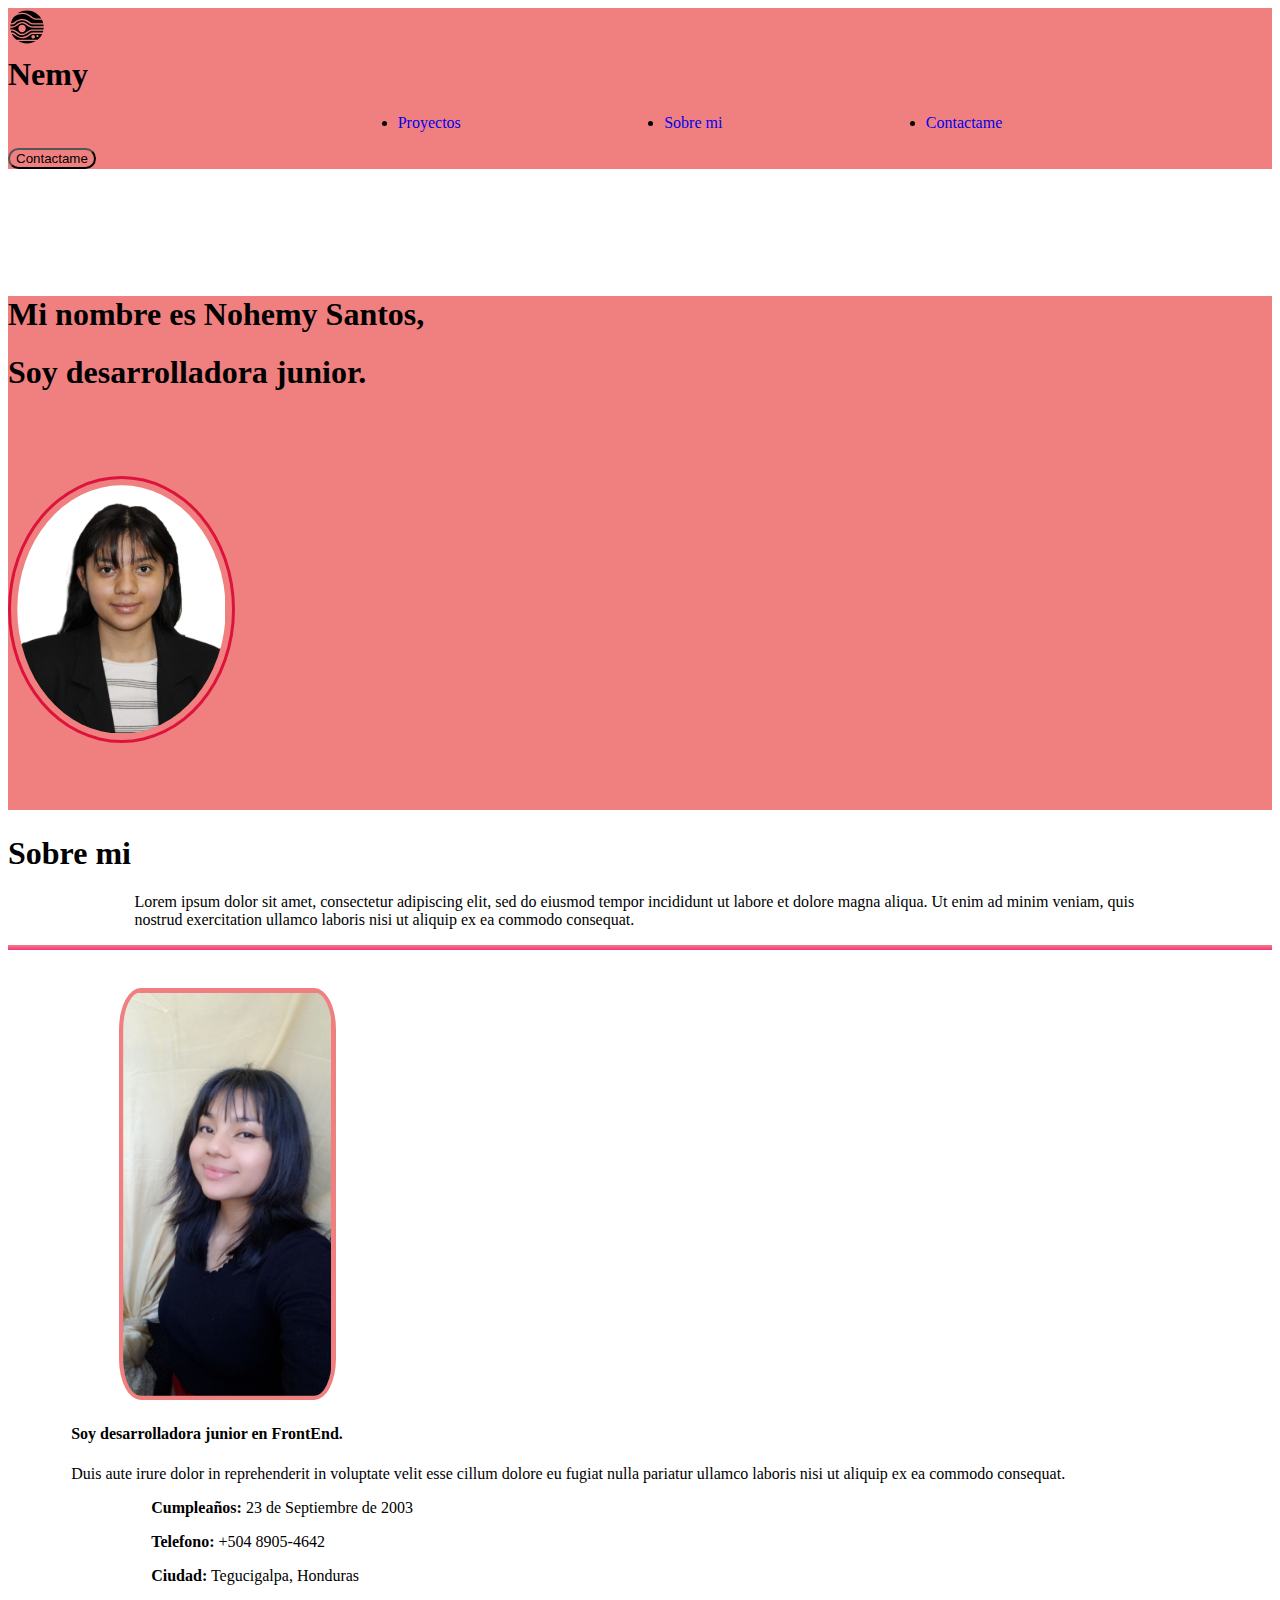
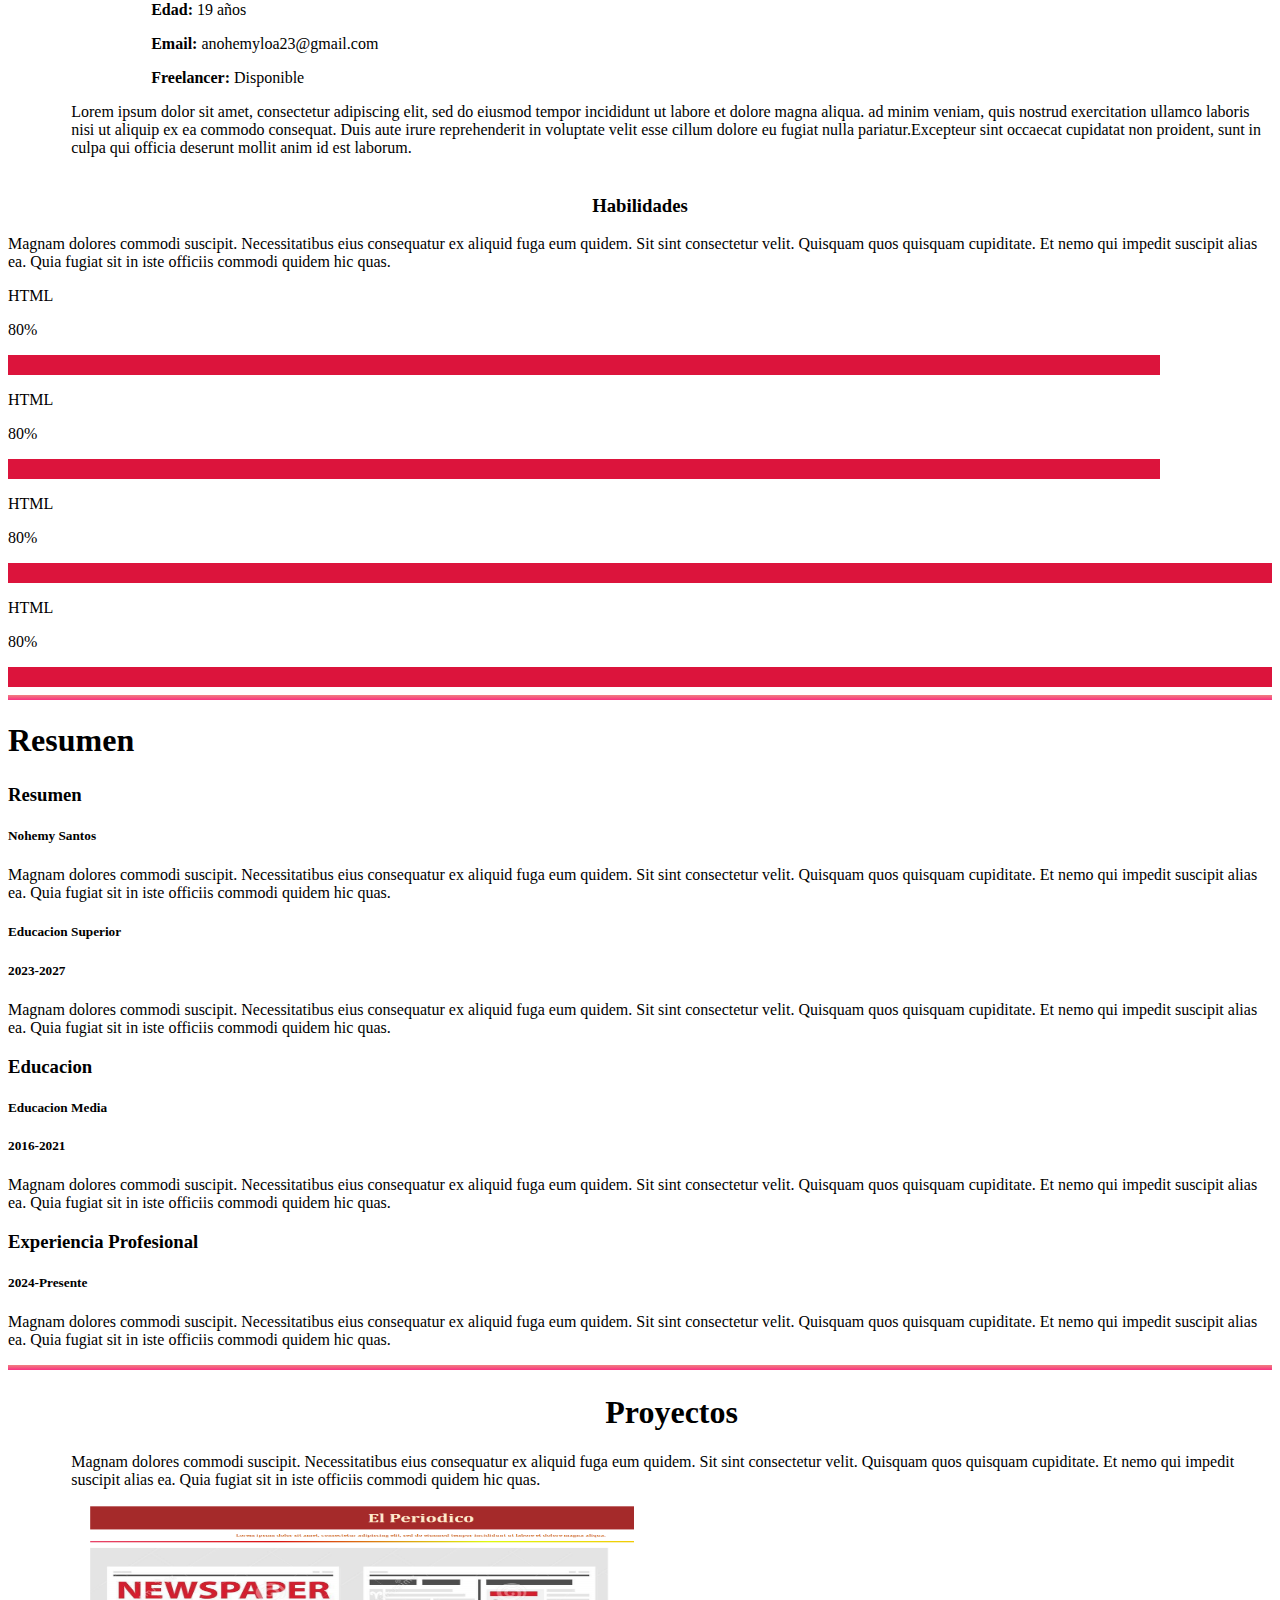
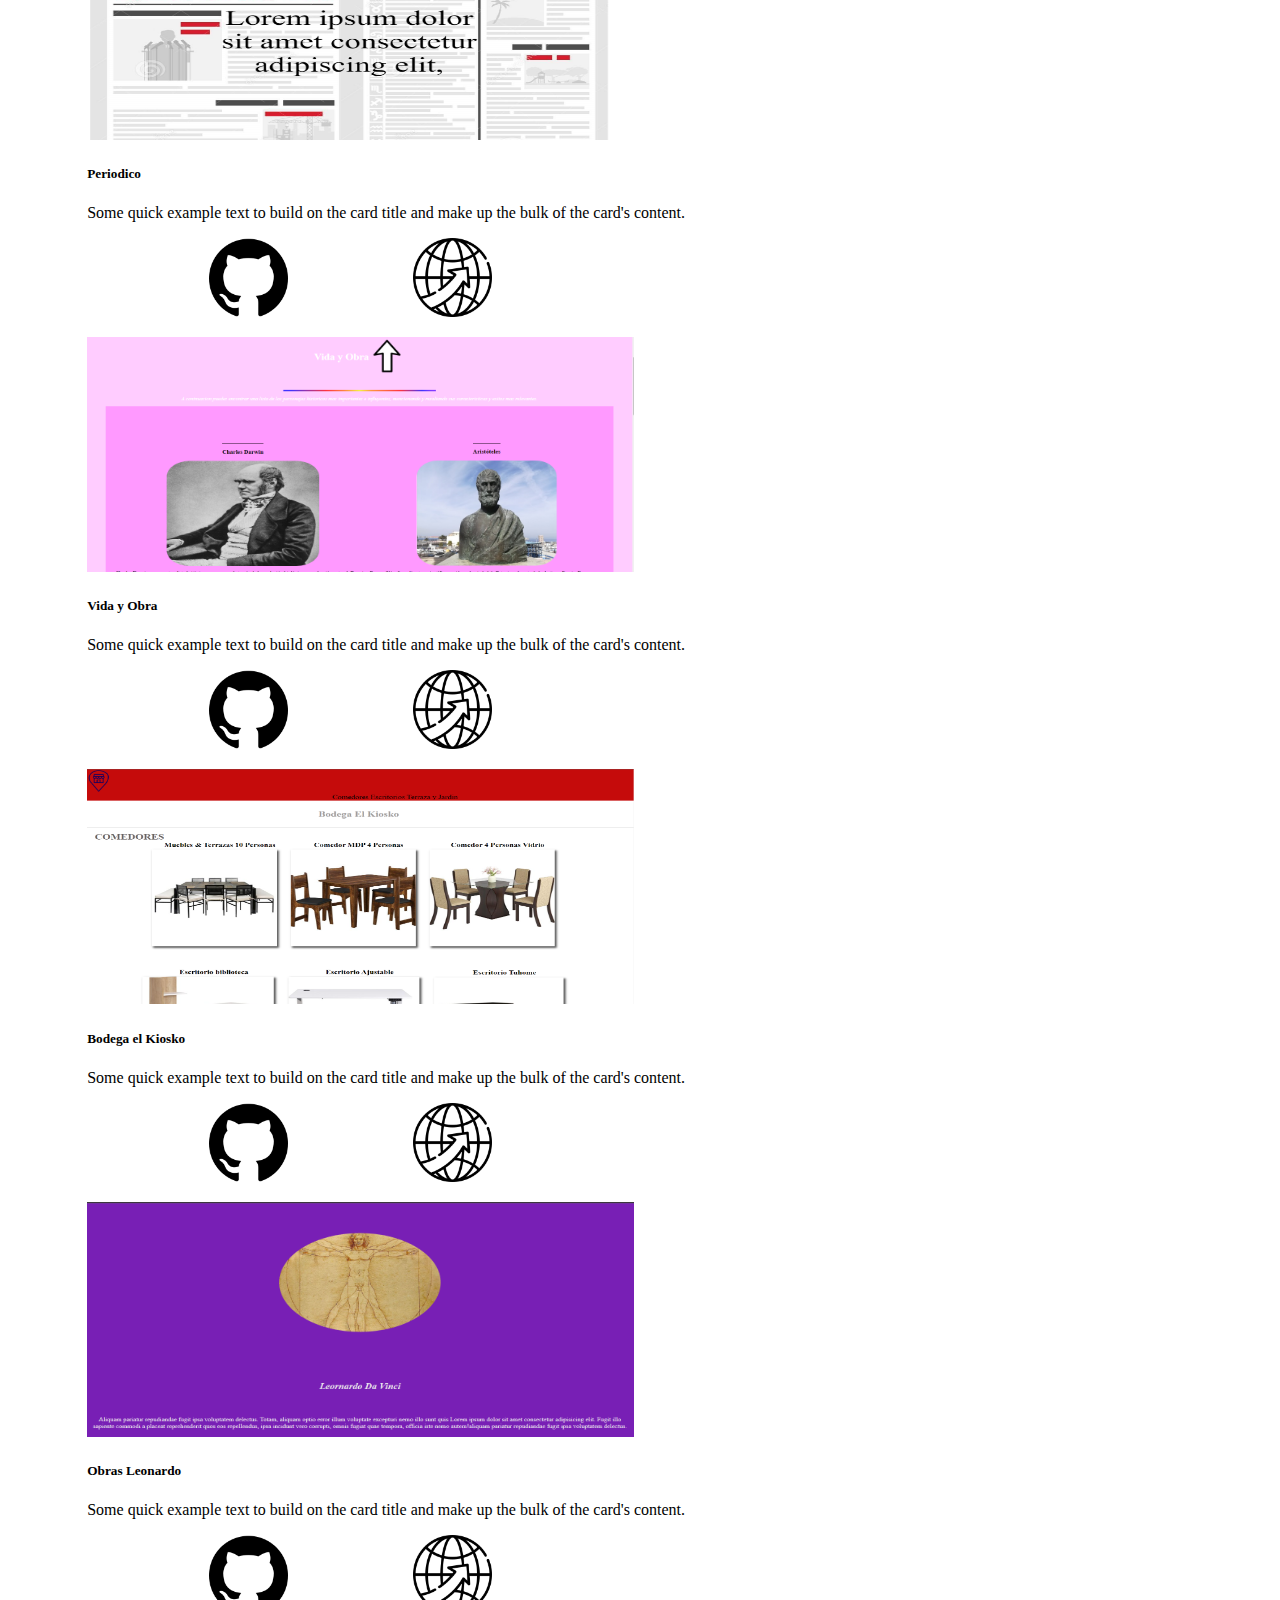
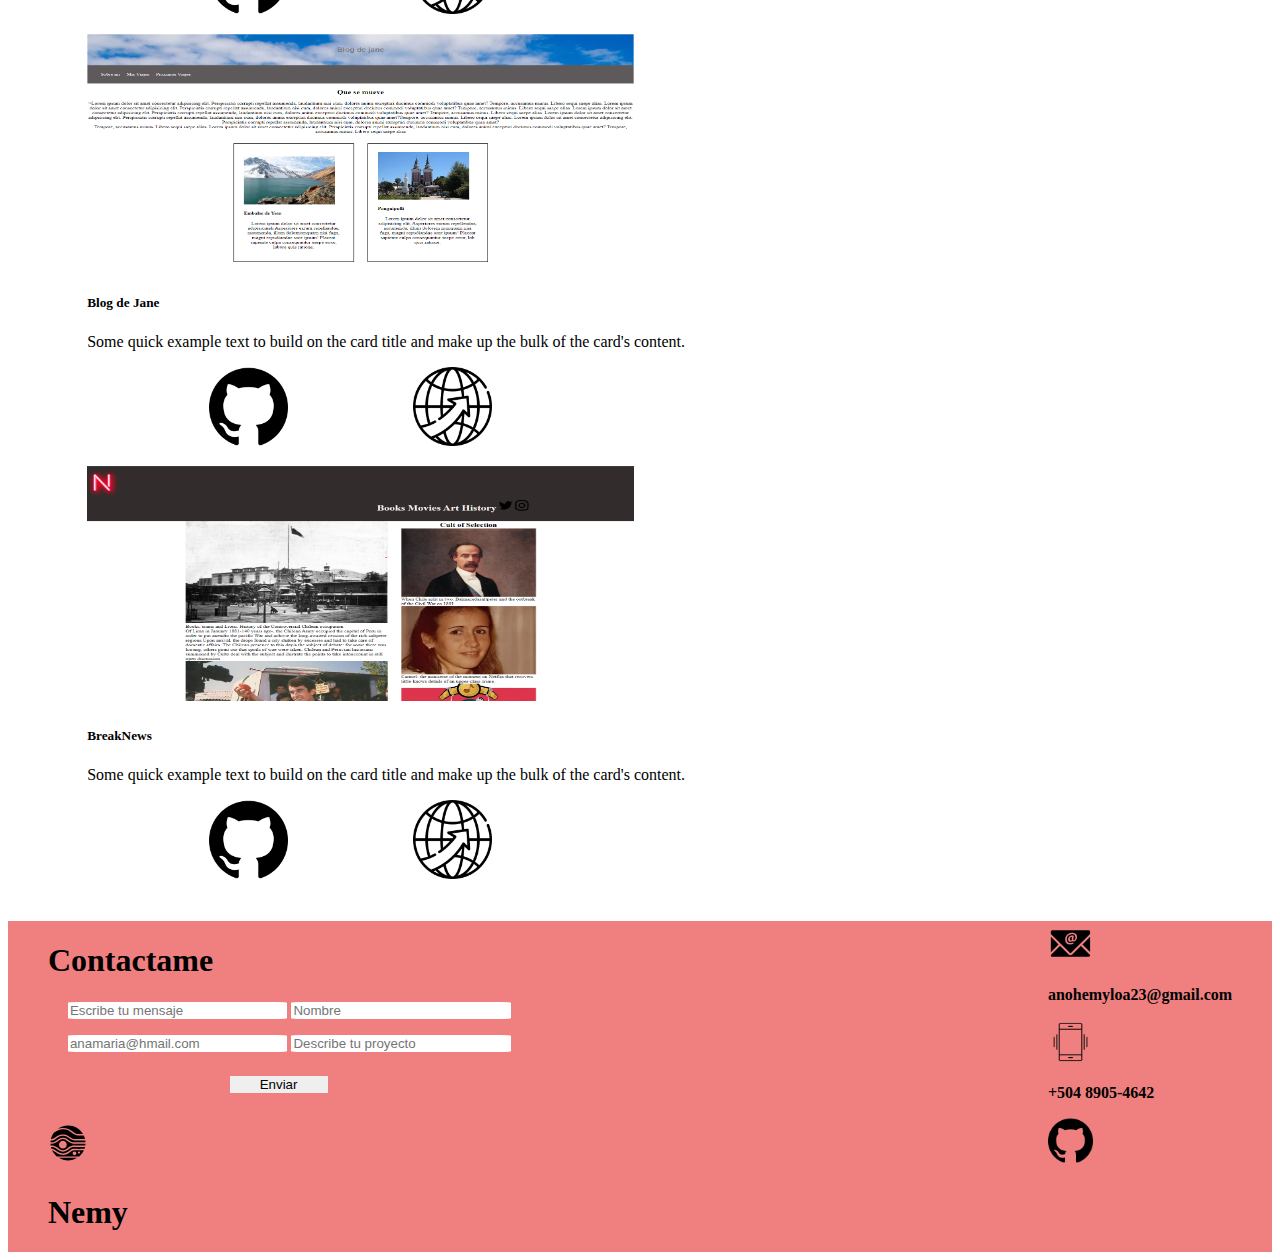
<file: index.html>
<!DOCTYPE html>
<html lang="en">
<head>
    <meta charset="UTF-8">
    <meta http-equiv="X-UA-Compatible" content="IE=edge">
    <meta name="viewport" content="width=device-width, initial-scale=1.0">
    <!-- Bootstrap -->
 <link href="https://cdn.jsdelivr.net/npm/bootstrap@5.2.3/dist/css/bootstrap.min.css" rel="stylesheet" integrity="sha384-rbsA2VBKQhggwzxH7pPCaAqO46MgnOM80zW1RWuH61DGLwZJEdK2Kadq2F9CUG65" crossorigin="anonymous">
 <link rel="stylesheet" href="https://use.fontawesome.com/releases/v5.6.3/css/all.css" integrity="sha384-UHRtZLI+pbxtHCWp1t77Bi1L4ZtiqrqD80Kn4Z8NTSRyMA2Fd33n5dQ8lWUE00s/" crossorigin="anonymous">
 
 <!-- Mis estilos -->
 <link rel="stylesheet" href="./style.css">
    <title>Portafolio</title>
</head>
<body>
    <nav class="navbar navbar-expand-lg p-3">
        <img src="./Assets/img/circuit.svg" class="navbar__img">
        <h1 class="text-decoration-none text-black display-5 navbar__name">Nemy</h1>
        <div class="container-fluid navbar__primero">
            <ul class="navbar-nav navbar__lista">
                <li class="navbar__item">
                    <a class=" text-black fs-4 navbar__1 link-light" href="#trabajos">Proyectos</a>
                </li>
                <li class="nav-item">
                    <a class=" text-black fs-4 navbar__1 link-light" href="#about">Sobre mi</a>
                </li>
                <li class="nav-item">
                    <a class="text-black fs-4 navbar__1 link-light" href="#contacto">Contactame</a>
                </li>
            </ul>     
        </div>
        <div class="navbar__principal">
          <form class="navbar__forma">
              <div class="navbar__cajabtn">
                  <button class="navbar__forma__btn p-3" type="submit">Contactame</button>
              </div>
          </form>
        </div>
    </nav>
    
    <header class="header">
     <div class="d-flex justify-content-center p-6 m-6 header__box">
        <div class="header__box1">
        <h1 class=" header__texto display-4">Mi nombre es Nohemy Santos,</h1>
        <h1 class=" header__texto display-5 text-center">Soy desarrolladora junior.</h1>
        </div>
        <img src="./Assets/img/Photo from Nohemy.jpg" class="header__foto">
    </div>
   </header>

   <main class="menu" id="about">
       <div class="menu__texto1">
       <h1 class="text-center">Sobre mi</h1>
        <p class="text-sm-center menu__parrafo">Lorem ipsum dolor sit amet, consectetur adipiscing elit, sed do eiusmod tempor incididunt ut labore et dolore magna aliqua. Ut enim ad minim veniam, quis nostrud exercitation ullamco laboris nisi ut aliquip ex ea commodo consequat.</p>
        <hr class="menu__linea">
    </div>
      <section class="d-flex menu__section__caja">
          <div class="menu__principal">
            <img src="./Assets/img/IMG-20221130-WA0000.jpg" class="menu__section__imagen">
          </div>
          <div class="menu__section__caja1">
                <h4 class="menu__section__caja1__titulo">Soy desarrolladora junior en FrontEnd.</h4>
                <p class="menu__section__caja1__titulo">Duis aute irure dolor in reprehenderit in voluptate velit esse cillum dolore eu fugiat nulla pariatur ullamco laboris nisi ut aliquip ex ea commodo consequat.</p>
                <div class="d-flex menu__section__caja1__box-1">
                  <ul class="menu__section__caja1__box-1__ul">
                    <ol class="menu__section__caja1__ol">
                        <p><strong>Cumpleaños:</strong> 23 de Septiembre de 2003</p>
                    </ol>
                    <ol class="menu__section__caja1__ol">
                        <p><strong>Telefono:</strong> +504 8905-4642</p>
                    </ol>
                    <ol class="menu__section__caja1__ol">
                        <p><strong>Ciudad:</strong> Tegucigalpa, Honduras</p>
                    </ol class>
                  </ul>
                  <div class="">
                  <ul class="menu__section__ul-1">
                    <ol class="menu__section__ol">
                        <p><strong>Edad:</strong> 19 años</p>
                    </ol>
                    <ol class="menu__section__ol">
                        <p><strong>Email:</strong> anohemyloa23@gmail.com</p>
                    </ol>
                    <ol class="menu__section__ol">
                        <p><strong>Freelancer:</strong> Disponible</p>
                    </ol>
                      </ul>
                  </div>
                </div>
                <p class="menu__section__titulo1 text-start">Lorem ipsum dolor sit amet, consectetur adipiscing elit, sed do eiusmod tempor incididunt ut labore et dolore magna aliqua. ad minim veniam, quis nostrud exercitation ullamco laboris nisi ut aliquip ex ea commodo consequat. Duis aute irure reprehenderit in voluptate velit esse cillum dolore eu fugiat nulla pariatur.Excepteur sint occaecat cupidatat non proident, sunt in culpa qui officia deserunt mollit anim id est laborum.</p>
              </div>
        </section>
        
			<section class="caja-1">
					<h3 class="caja-1__skills">Habilidades</h3>
					<p class="caja-1__skills__texto text-center">Magnam dolores commodi suscipit. Necessitatibus eius consequatur ex aliquid fuga eum quidem. Sit sint consectetur velit. Quisquam quos quisquam cupiditate. Et nemo qui impedit suscipit alias ea. Quia fugiat sit in iste officiis commodi quidem hic quas.</p>
          <div class="caja-1__caja">
            <article class="d-flex justify-content-center caja-1__barras">
                <div class="">
                  <div class="caja-1__barras__caja">
                    <div class="d-flex">
                      <p class="caja-1__barras__p1">HTML</p>
                      <P class="p">80%</P>
                    </div>
                    <hr class="caja-1__barras__line">
      
                    <div class="d-flex">
                      <p class="caja-1__barras__p1">HTML</p>
                      <P class="p">80%</P>
                    </div>
                    <hr class="caja-1__barras__line">
                  </div>
                </div>
  
                <div>
                  <div class="caja-1__barras__caja">
                    <div class="d-flex">
                      <p class="caja-1__barras__p1">HTML</p>
                      <P class="p">80%</P>
                    </div>
                    <hr class="caja-1__barras__line">
      
                    <div class="d-flex">
                      <p class="caja-1__barras__p1">HTML</p>
                      <P class="p">80%</P>
                    </div>
                    <hr class="caja-1__barras__line">
                  </div>
                </div>
            </article>
          </div>
			</section>
      <hr class="menu__linea">

      <section class="caja-3">
        <h1 class="text-center caja-3__first">Resumen</h1>
        <div class="d-flex text-center caja-3__first__caja">
          <div class="">
            <h3>Resumen</h3>
            <h5>Nohemy Santos</h5>
            <p>Magnam dolores commodi suscipit. Necessitatibus eius consequatur ex aliquid fuga eum quidem. Sit sint consectetur velit. Quisquam quos quisquam cupiditate. Et nemo qui impedit suscipit alias ea. Quia fugiat sit in iste officiis commodi quidem hic quas.</p>
          </div>
          <div class="box-e">
            <h5>Educacion Superior</h5>
            <h5>2023-2027</h5>
            <p class="caja-3__first__caja__p-2">Magnam dolores commodi suscipit. Necessitatibus eius consequatur ex aliquid fuga eum quidem. Sit sint consectetur velit. Quisquam quos quisquam cupiditate. Et nemo qui impedit suscipit alias ea. Quia fugiat sit in iste officiis commodi quidem hic quas.</p>
          </div>
        </div>
        <div class="d-flex text-center">
          <div class="box-f">
            <h3>Educacion</h3>
            <h5>Educacion Media</h5>
            <h5>2016-2021</h5>
            <p>Magnam dolores commodi suscipit. Necessitatibus eius consequatur ex aliquid fuga eum quidem. Sit sint consectetur velit. Quisquam quos quisquam cupiditate. Et nemo qui impedit suscipit alias ea. Quia fugiat sit in iste officiis commodi quidem hic quas.</p>
          </div>
          <div class="caja-3__first__caja__box-g">
            <h3>Experiencia Profesional</h3>
            <h5>2024-Presente</h5>
            <p>Magnam dolores commodi suscipit. Necessitatibus eius consequatur ex aliquid fuga eum quidem. Sit sint consectetur velit. Quisquam quos quisquam cupiditate. Et nemo qui impedit suscipit alias ea. Quia fugiat sit in iste officiis commodi quidem hic quas.</p>
          </div>
        </div>
      </section>
      <hr class="caja-3__linea">

      <section class="caja-2" id="trabajos">
        <h1 class="caja-2__titulo-a">Proyectos</h1>
        <p class="caja-2__p text-center">Magnam dolores commodi suscipit. Necessitatibus eius consequatur ex aliquid fuga eum quidem. Sit sint consectetur velit. Quisquam quos quisquam cupiditate. Et nemo qui impedit suscipit alias ea. Quia fugiat sit in iste officiis commodi quidem hic quas.</p>
        <div class="d-flex">
          <div class="caja-2__card">
            <img src="./Assets/img/Captura de pantalla 2022-12-05 090618.png" class="caja-2__card__card-img">
            <div class="caja-2__card__card-body">
              <h5 class="card-title text-center">Periodico</h5>
              <p class="card-text">Some quick example text to build on the card title and make up the bulk of the card's content.</p>
            </div>
            <div class="caja-2__card-body">
              <a href="https://github.com/nemo2109/Drilling-3-CSS-Avanzado.git" class="card-link" target="_blank"><img src="./Assets/img/github.png" class="caja-2__links"></a>
              <a href="https://nemo2109.github.io/Drilling-3-CSS-Avanzado/" class="card-link" target="_blank"><img src="./Assets/img/en-todo-el-mundo.png" class="caja-2__links"></a>
            </div>
          </div>
          <div class="caja-2__card">
            <img src="./Assets/img/Captura de pantalla 2022-12-06 194303.png" class="caja-2__card__card-img">
            <div class="caja-2__card__card-body">
              <h5 class="card-title text-center">Vida y Obra</h5>
              <p class="card-text">Some quick example text to build on the card title and make up the bulk of the card's content.</p>
            </div>
            <div class="caja-2__card-body">
              <a href="https://github.com/nemo2109/final-drilling-10.git" class="card-link" target="_blank"><img src="./Assets/img/github.png" class="caja-2__links"></a>
              <a href="https://nemo2109.github.io/final-drilling-10/" class="card-link" target="_blank"><img src="./Assets/img/en-todo-el-mundo.png" class="caja-2__links"></a>
            </div>
          </div>
          <div class="caja-2__card">
            <img src="./Assets/img/Captura de pantalla 2022-12-05 085910.png" class="caja-2__card__card-img">
            <div class="caja-2__card__card-body">
              <h5 class="card-title text-center">Bodega el Kiosko</h5>
              <p class="caja-2__card-text">Some quick example text to build on the card title and make up the bulk of the card's content.</p>
            </div>
            <div class="caja-2__card-body1">
              <a href="https://github.com/nemo2109/Bodega-el-kiosko.git" class="card-link" target="_blank"><img src="./Assets/img/github.png" class="caja-2__links"></a>
              <a href="https://nemo2109.github.io/Bodega-el-kiosko/" class="card-link" target="_blank"><img src="./Assets/img/en-todo-el-mundo.png" class="caja-2__links"></a>
            </div>
          </div>
        </div>
        <div class="d-flex">
          <div class="caja-2__card">
            <img src="./Assets/img/Captura de pantalla 2022-12-06 192125.png" class="caja-2__card__card-img">
            <div class="caja-2__card__card-body">
              <h5 class="card-title text-center">Obras Leonardo</h5>
              <p class="card-text">Some quick example text to build on the card title and make up the bulk of the card's content.</p>
            </div>
            <div class="caja-2__card-body">
              <a href="https://github.com/nemo2109/Obras-Leonardo.git" class="card-link" target="_blank"><img src="./Assets/img/github.png" class="caja-2__links"></a>
              <a href="https://nemo2109.github.io/Obras-Leonardo/" class="card-link" target="_blank"><img src="./Assets/img/en-todo-el-mundo.png" class="caja-2__links"></a>
            </div>
          </div>
          <div class="caja-2__card">
            <img src="./Assets/img/Captura de pantalla 2022-12-05 133544.png" class="caja-2__card__card-img">
            <div class="caja-2__card__card-body">
              <h5 class="card-title text-center">Blog de Jane</h5>
              <p class="card-text">Some quick example text to build on the card title and make up the bulk of the card's content.</p>
            </div>
            <div class="caja-2__card-body">
              <a href="https://github.com/nemo2109/Blog-de-Jane.git" class="card-link" target="_blank"><img src="./Assets/img/github.png" class="caja-2__links"></a>
              <a href="https://nemo2109.github.io/Blog-de-Jane/ " class="card-link" target="_blank"><img src="./Assets/img/en-todo-el-mundo.png" class="caja-2__links"></a>
            </div>
          </div>
          <div class="caja-2__card">
            <img src="./Assets/img/Captura de pantalla 2022-12-05 133126.png" class="caja-2__card__card-img">
            <div class="caja-2__card__card-body">
              <h5 class="card-title text-center">BreakNews</h5>
              <p class="card-text">Some quick example text to build on the card title and make up the bulk of the card's content.</p>
            </div>
            <div class="caja-2__card-body">
              <a href="https://github.com/nemo2109/BreakNews.git" class="card-link" target="_blank"><img src="./Assets/img/github.png" class="caja-2__links"></a>
              <a href="https://nemo2109.github.io/BreakNews/" class="card-link" target="_blank"><img src="./Assets/img/en-todo-el-mundo.png" class="caja-2__links"></a>
            </div>
          </div>
        </div>
      </section> 
   </main>

  <footer class="footer" id="contacto"> 
    <div class="footer__cont">
      <div class="footer__box1">
         <h1 class="footer__box1__titulo">Contactame</h1>
         <form class="footer__box1__forma">
          <div>
             <label for=""></label>
             <input type="text" name="mensaje" placeholder="Escribe tu mensaje" required class="footer__box1__forma__input">
             
             <label for=""></label>
             <input type="text"name="nombre" placeholder="Nombre" required class="footer__box1__forma__input">
          </div>
          <div>
             <label for=""></label>
             <input type="email" name="email" placeholder="anamaria@hmail.com" required class="footer__box1__forma__input">
             
             <label for=""></label>
             <input type="text"name="nombre" placeholder="Describe tu proyecto" required class="footer__box1__forma__input">
          </div>
            <button class="footer__box1__forma__btn">Enviar</button>
          </form>
          
          <div class="d-flex footer__div">
            <img src="./Assets/img/circuit.svg" class="footer__img">
            <h1 class="text-decoration-none text-black display-5 footer__name">Nemy</h1>
          </div>
      </div>
      <div class="footer__caja">
          <img src="./Assets/img/email.svg" class="footer__caja__img">
          <p><strong>anohemyloa23@gmail.com</strong></p>
          <img src="./Assets/img/ring-phone.png" class="footer__caja__img">
          <p><strong>+504 8905-4642</strong></p>
          <a href="https://github.com/nemo2109" target="_blank"><img src="./Assets/img/github.png" class="footer__caja__img"></a>    
        </div>
    </div>
  </footer>


    <!-- Boostrap -->
    <script src="https://cdn.jsdelivr.net/npm/bootstrap@5.2.3/dist/js/bootstrap.bundle.min.js" integrity="sha384-kenU1KFdBIe4zVF0s0G1M5b4hcpxyD9F7jL+jjXkk+Q2h455rYXK/7HAuoJl+0I4" crossorigin="anonymous"></script>
</body>
</html>
</file>
<file: style.css>
.navbar {
  background-color: lightcoral;
}
.navbar__img {
  width: 3%;
  margin-bottom: 5px;
}
.navbar__name {
  margin-top: 1px;
  font-family: Georgia, "Times New Roman", Times, serif;
}
.navbar__lista {
  display: flex;
  justify-content: space-around;
  margin-left: 16rem;
  margin-right: 10rem;
  font-family: Georgia, "Times New Roman", Times, serif;
}
.navbar__forma__btn {
  border-radius: 5rem;
  background-color: lightcoral;
}
.navbar__1 {
  text-decoration: none;
  margin-right: 1rem;
}

.header {
  background-color: lightcoral;
}
.header__box1 {
  margin-top: 10%;
  margin-right: 3%;
}
.header__texto {
  font-family: Georgia, "Times New Roman", Times, serif;
}
.header__foto {
  width: 13rem;
  border-radius: 50%;
  margin-top: 5%;
  margin-bottom: 5%;
  border-style: solid;
  border-color: crimson;
  padding: 0.5%;
}

.menu__texto1 {
  margin-top: 2%;
}
.menu__parrafo {
  margin-left: 10%;
  margin-right: 10%;
}
.menu__section__caja {
  margin-top: 3%;
  margin-left: 5%;
}
.menu__section__imagen {
  width: 13rem;
  border-style: solid;
  border-color: lightcoral;
  background-color: lightcoral;
  padding: 0.1%;
  border-radius: 10%;
  margin-left: 4%;
  margin-right: 2rem;
}
.menu__caja1 {
  margin-left: 50%;
}
.menu__caja1__titulo {
  margin-bottom: 1%;
  margin-left: 5%;
}
.menu__caja1__box-1 {
  margin-top: 1%;
}
.menu__caja1__ul {
  padding: 0%;
}
.menu__caja1__ol {
  margin-top: 1rem;
  margin-bottom: 3.9rem;
}
.menu__titulo1 {
  margin-right: 6%;
  margin-top: 2%;
  margin-left: 3%;
}
.menu__linea {
  background: rgb(255, 0, 102);
  background: linear-gradient(0deg, rgb(249, 49, 129) 0%, rgb(240, 128, 128) 100%);
  height: 5px;
  border-style: none;
  opacity: 10;
}

.caja-1__skills {
  margin-top: 3%;
  text-align: center;
}
.caja-1__barras {
  width: 100%;
}
.caja-1__barras__line {
  width: 100%;
  height: 20px;
  background: crimson;
  border: none;
  opacity: 10;
  margin: 0%;
}
.caja-1__barras__p1 {
  margin-right: 20.9rem;
  margin-bottom: 0%;
  padding: 0%;
}
.caja-1__barras > *:not(:last-child) {
  margin-right: 7rem;
}
.caja-1__linea {
  background: rgb(255, 0, 102);
  background: linear-gradient(0deg, rgb(249, 49, 129) 0%, rgb(240, 128, 128) 100%);
  height: 5px;
  border-style: none;
  opacity: 10;
}

.caja-3__first {
  margin-bottom: 2%;
}
.caja-3__p-2 {
  margin-bottom: 2rem;
}
.caja-3__box-g {
  margin-top: 2%;
}
.caja-3__linea {
  background: rgb(255, 0, 102);
  background: linear-gradient(0deg, rgb(249, 49, 129) 0%, rgb(240, 128, 128) 100%);
  height: 5px;
  border-style: none;
  opacity: 10;
}

.caja-2 {
  margin-left: 5%;
}
.caja-2__titulo-a {
  margin-top: 2%;
  text-align: center;
}
.caja-2__card {
  width: 38rem;
  margin: 16px;
}
.caja-2__card__card-img {
  width: 90%;
  height: 235px;
}
.caja-2__card-body {
  margin-top: 15px;
}
.caja-2__links {
  width: 13%;
  margin-left: 20%;
}

.footer {
  background-color: lightcoral;
  margin-top: 3%;
  width: 100%;
}
.footer__cont {
  display: flex;
  justify-content: center;
}
.footer__div {
  margin-top: 3%;
}
.footer__img {
  width: 4%;
  margin-bottom: 5px;
}
.footer__box1__forma {
  margin-left: 2%;
}
.footer__box1__forma__input {
  width: 22%;
  border-style: none;
  border-radius: 5%;
  margin-bottom: 15px;
}
.footer__box1__forma__btn {
  border-style: none;
  width: 10%;
  margin-top: 1%;
  margin-left: 16.5%;
}
.footer__caja__img {
  width: 2.8rem;
}

@media screen and (max-width: 425px) {
  .navbar__img {
    width: 10%;
  }
  .navbar__name {
    position: relative;
    right: 17rem;
  }
  .navbar__lista {
    margin: 0;
    position: relative;
    left: 16rem;
  }
  .navbar__1 {
    text-decoration: none;
    margin-right: 0;
  }
  .navbar__principal {
    position: relative;
    left: 16rem;
  }
  .header__foto {
    position: relative;
    right: 17rem;
    bottom: 10rem;
    width: 8.5rem;
    height: 150px;
  }
  .header__box1 {
    margin-right: 0;
    text-align: center;
  }
  .header__texto {
    color: black;
    width: 20rem;
  }
  .menu__section__imagen {
    width: 10.5rem;
    height: 250px;
    position: relative;
    left: 5rem;
  }
  .menu__section__caja1 {
    display: block;
    position: relative;
    top: 15.5rem;
    right: 12.5rem;
  }
  .menu__section__titulo1 {
    color: transparent;
  }
}
.caja-1__barras {
  display: block;
}

/*# sourceMappingURL=style.css.map */
</file>
